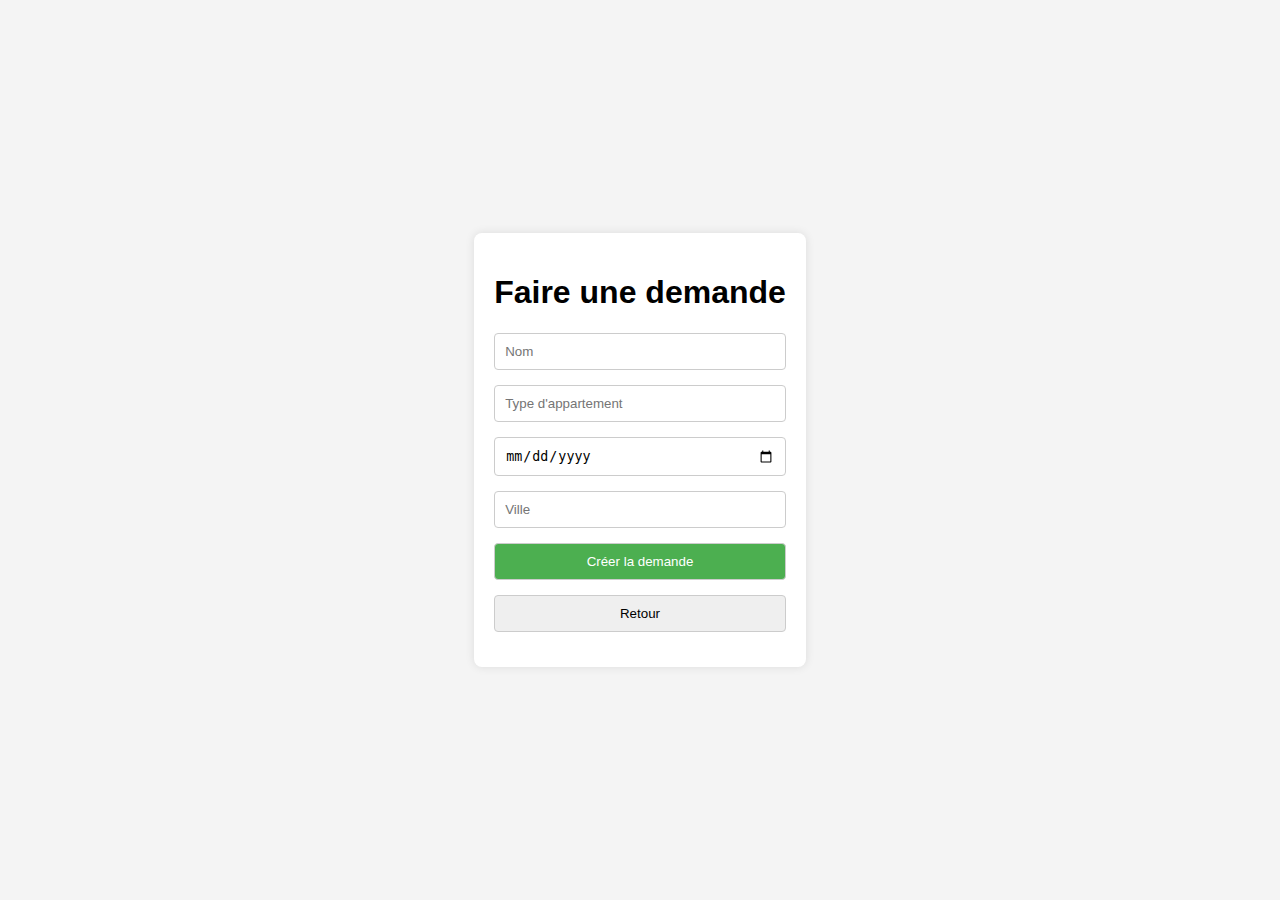
<file: creationDemande.html>
<!DOCTYPE html>
<html lang="en">
<head>    
    <meta charset="UTF-8">
    <meta name="viewport" content="width=device-width, initial-scale=1.0">
    <style>
        body {
            font-family: Arial, sans-serif;
            background-color: #f4f4f4;
            margin: 0;
            padding: 0;
            display: flex;
            align-items: center;
            justify-content: center;
            height: 100vh;
        }

        form {
            background-color: #fff;
            padding: 20px;
            border-radius: 8px;
            box-shadow: 0 0 10px rgba(0, 0, 0, 0.1);
        }

        h1 {
            text-align: center;
        }

        label {
            display: block;
            margin-bottom: 8px;
        }

        input{
            width: 100%;
            padding: 10px;
            margin-bottom: 15px;
            border: 1px solid #ccc;
            border-radius: 4px;
            box-sizing: border-box;
        }

        input[type="submit"] {
            background-color: #4caf50;
            color: white;
            cursor: pointer;
        }

        input[type="submit"]:hover {
            background-color: #45a049;
        }
    </style>
</head>
<body>

    <form method="post">
        <h1>Faire une demande</h1>
        <input type='text' name='nom' placeholder='Nom' required></input>
        <br>
        <input type='text' name='typAppart' placeholder="Type d'appartement" required></input>
        <br>
        <input type='date' name='dateLimite' placeholder='Date limite' required></input>
        <br>
        <input type='text' name='ville' placeholder='Ville' required></input>
        <br>
        <input type="submit" value="Créer la demande"></input>
        <input type='button' onclick="window.location.href='index.html';" value='Retour'></input>
    </form>
</body>
</html>
</file>
